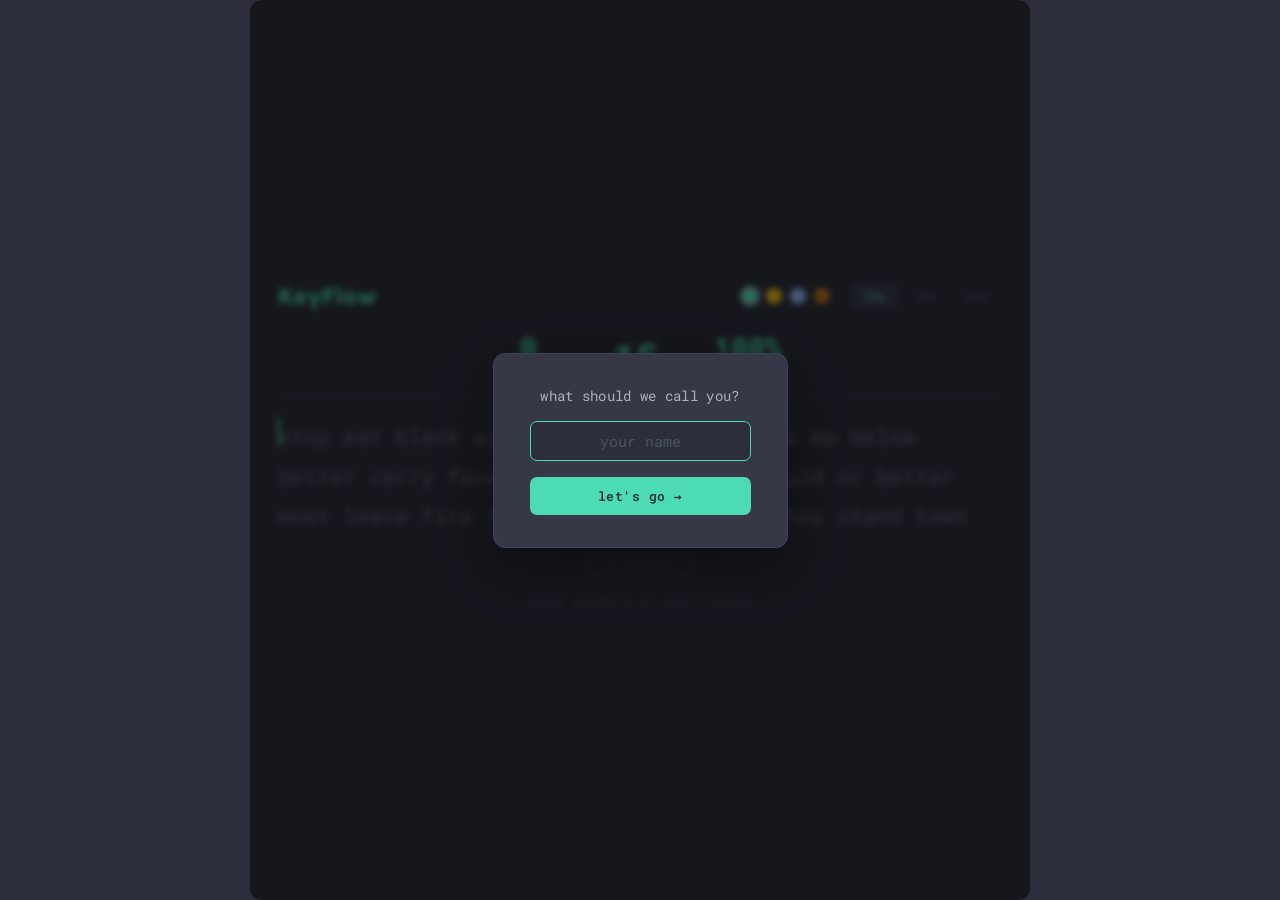
<file: index.html>
<!DOCTYPE html>
<html lang="en">
<head>
  <meta charset="UTF-8" />
  <meta name="viewport" content="width=device-width, initial-scale=1.0" />
  <title>KeyFlow</title>
  <link rel="stylesheet" href="./css/style.css" />
</head>
<body data-theme="terminal">

  <div id="app">

    <div id="top-bar">
      <div id="logo">KeyFlow</div>
      <div id="right-controls">
        <div id="theme-picker">
          <button class="theme-dot active" data-theme="terminal"   title="terminal"></button>
          <button class="theme-dot"        data-theme="monkeytype" title="monkeytype"></button>
          <button class="theme-dot"        data-theme="superuser"  title="superuser"></button>
          <button class="theme-dot"        data-theme="gruvbox"    title="gruvbox light"></button>
        </div>
        <div id="mode-bar">
          <button class="mode-btn active" data-time="15">15s</button>
          <button class="mode-btn"        data-time="30">30s</button>
          <button class="mode-btn"        data-time="60">60s</button>
        </div>
      </div>
    </div>

    <div id="typing-section">

      <div id="stats-bar">
        <div class="stat">
          <div class="stat-val" id="wpm-display">0</div>
          <div class="stat-label">wpm</div>
        </div>
        <div id="timer-display">15</div>
        <div class="stat">
          <div class="stat-val" id="acc-display">100%</div>
          <div class="stat-label">acc</div>
        </div>
      </div>

      <div id="progress-wrap">
        <div id="progress-bar"></div>
      </div>

      <div id="words-area">
        <div id="words-inner"></div>
        <div id="caret"></div>
      </div>

      <input id="hidden-input" type="text"
        autocomplete="off"
        autocorrect="off"
        autocapitalize="off"
        spellcheck="false" />

      <div id="controls">
        <button id="restart-btn">↺ restart</button>
      </div>

      <p id="hint">click anywhere to start typing</p>

    </div>

    <div id="results">
      <h2>results</h2>
      <div id="results-grid">
        <div class="result-stat">
          <div class="result-val" id="final-wpm">0</div>
          <div class="result-label">wpm</div>
        </div>
        <div class="result-stat">
          <div class="result-val" id="final-acc">0%</div>
          <div class="result-label">accuracy</div>
        </div>
        <div class="result-stat">
          <div class="result-val" id="final-correct">0</div>
          <div class="result-label">correct</div>
        </div>
      </div>
      <button id="try-again-btn">try again</button>
    </div>

    <div id="name-overlay">
      <div id="name-card">
        <p>what should we call you?</p>
        <input id="name-input" type="text"
          placeholder="your name"
          maxlength="20"
          autocomplete="off" />
        <button id="name-submit">let's go →</button>
      </div>
    </div>

  </div>

  <script src="/js/words.js"></script>
  <script src="/js/typing.js"></script>
  <script src="/js/stats.js"></script>
  <script src="/js/app.js"></script>
  <script src="/js/themes.js"></script>

</body>
</html>
</file>
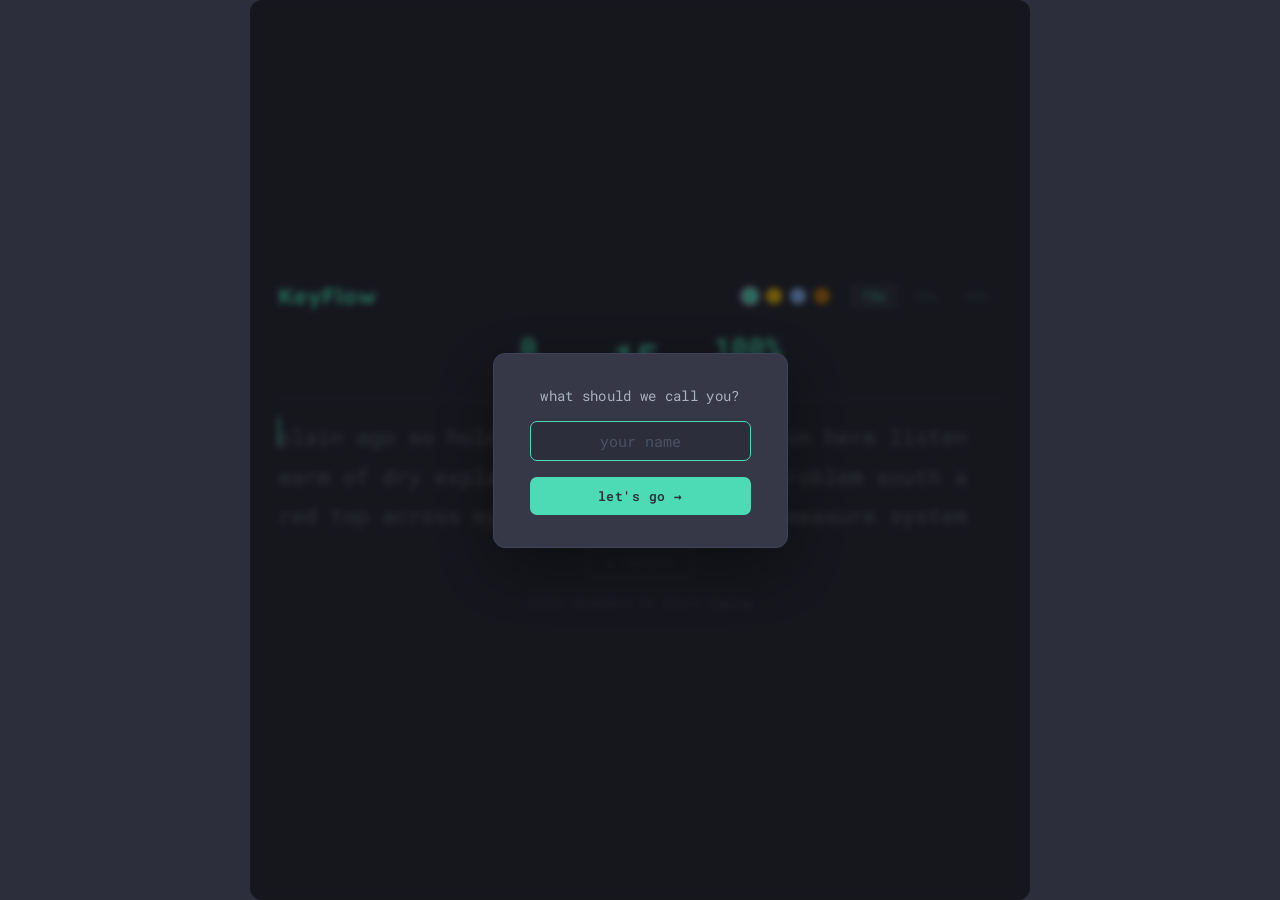
<file: html/index.html>
<!DOCTYPE html>
<html lang="en">
<head>
  <meta charset="UTF-8" />
  <meta name="viewport" content="width=device-width, initial-scale=1.0" />
  <title>KeyFlow</title>
  <link rel="stylesheet" href="../css/style.css" />
</head>
<body data-theme="terminal">

  <div id="app">

    <div id="top-bar">
      <div id="logo">KeyFlow</div>
      <div id="right-controls">
        <div id="theme-picker">
          <button class="theme-dot active" data-theme="terminal"   title="terminal"></button>
          <button class="theme-dot"        data-theme="monkeytype" title="monkeytype"></button>
          <button class="theme-dot"        data-theme="superuser"  title="superuser"></button>
          <button class="theme-dot"        data-theme="gruvbox"    title="gruvbox light"></button>
        </div>
        <div id="mode-bar">
          <button class="mode-btn active" data-time="15">15s</button>
          <button class="mode-btn"        data-time="30">30s</button>
          <button class="mode-btn"        data-time="60">60s</button>
        </div>
      </div>
    </div>

    <div id="typing-section">

      <div id="stats-bar">
        <div class="stat">
          <div class="stat-val" id="wpm-display">0</div>
          <div class="stat-label">wpm</div>
        </div>
        <div id="timer-display">15</div>
        <div class="stat">
          <div class="stat-val" id="acc-display">100%</div>
          <div class="stat-label">acc</div>
        </div>
      </div>

      <div id="progress-wrap">
        <div id="progress-bar"></div>
      </div>

      <div id="words-area">
        <div id="words-inner"></div>
        <div id="caret"></div>
      </div>

      <input id="hidden-input" type="text"
        autocomplete="off"
        autocorrect="off"
        autocapitalize="off"
        spellcheck="false" />

      <div id="controls">
        <button id="restart-btn">↺ restart</button>
      </div>

      <p id="hint">click anywhere to start typing</p>

    </div>

    <div id="results">
      <h2>results</h2>
      <div id="results-grid">
        <div class="result-stat">
          <div class="result-val" id="final-wpm">0</div>
          <div class="result-label">wpm</div>
        </div>
        <div class="result-stat">
          <div class="result-val" id="final-acc">0%</div>
          <div class="result-label">accuracy</div>
        </div>
        <div class="result-stat">
          <div class="result-val" id="final-correct">0</div>
          <div class="result-label">correct</div>
        </div>
      </div>
      <button id="try-again-btn">try again</button>
    </div>

    <div id="name-overlay">
      <div id="name-card">
        <p>what should we call you?</p>
        <input id="name-input" type="text"
          placeholder="your name"
          maxlength="20"
          autocomplete="off" />
        <button id="name-submit">let's go →</button>
      </div>
    </div>

  </div>

  <script src="../js/words.js"></script>
  <script src="../js/typing.js"></script>
  <script src="../js/stats.js"></script>
  <script src="../js/app.js"></script>
  <script src="../js/themes.js"></script>

</body>
</html>
</file>
<file: css/style.css>
/*  KeyFlow — style.css
   Themes: terminal (default) | monkeytype | superuser | gruvbox  */

@import url('https://fonts.googleapis.com/css2?family=Roboto+Mono:wght@400;500;600&family=Lexend:wght@400;500;600&display=swap');

/* 1. THEME VARIABLES */

body[data-theme="terminal"] {
  --bg:         #2c2e3b;
  --surface:    #363848;
  --surface2:   #404258;
  --accent:     #4cdbb4;
  --correct:    #abb2bf;
  --wrong:      #e06c75;
  --pending:    #5c6370;
  --muted:      #4b5263;
  --success:    #98c379;
  --text:       #abb2bf;

  --dot-terminal:   #4cdbb4;
  --dot-monkeytype: #e2b714;
  --dot-superuser:  #89b4fa;
  --dot-gruvbox:    #b57614;
}

body[data-theme="monkeytype"] {
  --bg:         #1a1a1a;
  --surface:    #252525;
  --surface2:   #2e2e2e;
  --accent:     #e2b714;
  --correct:    #d1d0c5;
  --wrong:      #ca4754;
  --pending:    #646669;
  --muted:      #3a3a3a;
  --success:    #e2b714;
  --text:       #d1d0c5;

  --dot-terminal:   #4cdbb4;
  --dot-monkeytype: #e2b714;
  --dot-superuser:  #89b4fa;
  --dot-gruvbox:    #b57614;
}

body[data-theme="superuser"] {
  --bg:         #0a0e14;
  --surface:    #1e2030;
  --surface2:   #2a2d45;
  --accent:     #89b4fa;
  --correct:    #cdd6f4;
  --wrong:      #f38ba8;
  --pending:    #313244;
  --muted:      #45475a;
  --success:    #a6e3a1;
  --text:       #cdd6f4;

  --dot-terminal:   #4cdbb4;
  --dot-monkeytype: #e2b714;
  --dot-superuser:  #89b4fa;
  --dot-gruvbox:    #b57614;
}

body[data-theme="gruvbox"] {
  --bg:         #fbf1c7;
  --surface:    #f2e5bc;
  --surface2:   #ebdbb2;
  --accent:     #b57614;
  --correct:    #3c3836;
  --wrong:      #cc241d;
  --pending:    #a89984;
  --muted:      #bdae93;
  --success:    #79740e;
  --text:       #3c3836;

  --dot-terminal:   #4cdbb4;
  --dot-monkeytype: #e2b714;
  --dot-superuser:  #89b4fa;
  --dot-gruvbox:    #b57614;
}

/* 2. RESET & BASE */

*, *::before, *::after {
  box-sizing: border-box;
  margin: 0;
  padding: 0;
}

html, body {
  height: 100%;
}

body {
  background: var(--bg);
  color: var(--text);
  font-family: 'Roboto Mono', monospace;
  transition: background 0.3s ease, color 0.3s ease;
  min-height: 100vh;
  display: flex;
  align-items: center;
  justify-content: center;
}

button {
  cursor: pointer;
  font-family: 'Roboto Mono', monospace;
}

/* 3. APP WRAPPER*/

#app {
  width: 100%;
  max-width: 780px;
  padding: 32px 28px 40px;
  display: flex;
  flex-direction: column;
  align-items: center;
  gap: 24px;
  position: relative;
  min-height: 100vh;
  justify-content: center;
}

/* 4. TOP BAR*/

#top-bar {
  width: 100%;
  display: flex;
  align-items: center;
  justify-content: space-between;
}

#logo {
  font-family: 'Lexend', sans-serif;
  font-size: 22px;
  font-weight: 600;
  color: var(--accent);
  letter-spacing: 1px;
  transition: color 0.3s;
  user-select: none;
}

#right-controls {
  display: flex;
  align-items: center;
  gap: 20px;
}

/* 
   5. THEME PICKER
    */

#theme-picker {
  display: flex;
  align-items: center;
  gap: 8px;
}

.theme-dot {
  width: 16px;
  height: 16px;
  border-radius: 50%;
  border: 2px solid transparent;
  padding: 0;
  transition: transform 0.15s ease, border-color 0.15s ease, box-shadow 0.15s ease;
  outline: none;
  position: relative;
}

.theme-dot:hover {
  transform: scale(1.25);
}

.theme-dot.active {
  border-color: var(--text);
  transform: scale(1.2);
  box-shadow: 0 0 0 1px var(--bg);
}

.theme-dot[data-theme="terminal"]   { background: var(--dot-terminal); }
.theme-dot[data-theme="monkeytype"] { background: var(--dot-monkeytype); }
.theme-dot[data-theme="superuser"]  { background: var(--dot-superuser); }
.theme-dot[data-theme="gruvbox"]    { background: var(--dot-gruvbox); }

/* Tooltip on hover */
.theme-dot::after {
  content: attr(title);
  position: absolute;
  bottom: -26px;
  left: 50%;
  transform: translateX(-50%);
  font-size: 10px;
  color: var(--muted);
  white-space: nowrap;
  opacity: 0;
  pointer-events: none;
  transition: opacity 0.15s;
  font-family: 'Roboto Mono', monospace;
}

.theme-dot:hover::after {
  opacity: 1;
}

/* 
   6. MODE BUTTONS (15s / 30s / 60s)
    */

#mode-bar {
  display: flex;
  gap: 4px;
}

.mode-btn {
  background: transparent;
  border: none;
  color: var(--muted);
  font-size: 13px;
  padding: 5px 12px;
  border-radius: 6px;
  transition: color 0.15s, background 0.15s;
  font-weight: 400;
}

.mode-btn:hover {
  color: var(--text);
  background: var(--surface);
}

.mode-btn.active {
  color: var(--accent);
  background: var(--surface);
}

/* 
   7. TYPING SECTION
    */

#typing-section {
  width: 100%;
  display: flex;
  flex-direction: column;
  align-items: center;
  gap: 18px;
}

/* 
   8. STATS BAR
    */

#stats-bar {
  width: 100%;
  display: flex;
  justify-content: center;
  align-items: center;
  gap: 48px;
}

.stat {
  text-align: center;
  min-width: 60px;
}

.stat-val {
  font-size: 28px;
  font-weight: 600;
  color: var(--accent);
  line-height: 1;
  transition: color 0.3s;
}

.stat-label {
  font-size: 10px;
  color: var(--muted);
  margin-top: 4px;
  letter-spacing: 1.5px;
  text-transform: lowercase;
  transition: color 0.3s;
}

#timer-display {
  font-size: 38px;
  font-weight: 600;
  color: var(--accent);
  line-height: 1;
  min-width: 60px;
  text-align: center;
  transition: color 0.3s;
}

/* Timer turns red when low */
#timer-display.low {
  color: var(--wrong);
}

/* 
   9. PROGRESS BAR
    */

#progress-wrap {
  width: 100%;
  height: 2px;
  background: var(--surface);
  border-radius: 2px;
  overflow: hidden;
}

#progress-bar {
  height: 100%;
  width: 0%;
  background: var(--accent);
  border-radius: 2px;
  transition: width 0.1s linear, background 0.3s;
}

/* 
   10. WORDS AREA  ← most important zone
    */

#words-area {
  width: 100%;
  height: 112px;
  overflow: hidden;
  position: relative;
  cursor: text;
  user-select: none;
  font-size: 22px;
  line-height: 1.8;
}

#words-inner {
  position: absolute;
  top: 0;
  left: 0;
  right: 0;
  transition: top 0.15s ease;
}

/* Individual word */
/* .word {
  display: inline-block;
  margin-right: 12px;
  position: relative;
} */
 
 .word {
  display: inline-block;
  position: relative;
  
  /* REMOVE THIS: */
  /* margin-right: 12px; */ 
  
  /* ADD THIS: */
  white-space: nowrap; 
}

/* Individual character */
.char {
  display: inline-block;
  color: var(--pending);
  transition: color 0.05s;
  white-space: pre; 
  vertical-align: top;
}

.char.correct {
  color: var(--correct);
}

.char.wrong {
  color: var(--wrong);
}

/* Extra characters typed beyond word length */
.char.extra {
  color: var(--wrong);
  text-decoration: underline;
  text-underline-offset: 3px;
}

/* 
   11. CARET
    */

#caret {
  position: absolute;
  width: 2px;
  height: 1.3em;
  background: var(--accent);
  border-radius: 1px;
  pointer-events: none;
  transition: left 0.06s ease, top 0.06s ease, background 0.3s;
  animation: blink 1s step-end infinite;
}

@keyframes blink {
  0%, 100% { opacity: 1; }
  50%       { opacity: 0; }
}

/* Stop blinking while typing */
#caret.typing {
  animation: none;
  opacity: 1;
}

/* 
   12. HIDDEN INPUT
    */

#hidden-input {
  position: absolute;
  left: -9999px;
  top: -9999px;
  width: 1px;
  height: 1px;
  opacity: 0;
  pointer-events: none;
}

/* 
   13. CONTROLS & HINT
    */

#controls {
  display: flex;
  justify-content: center;
  gap: 10px;
}

#restart-btn {
  background: transparent;
  border: 1px solid var(--muted);
  color: var(--muted);
  font-size: 12px;
  padding: 6px 18px;
  border-radius: 6px;
  letter-spacing: 0.5px;
  transition: border-color 0.15s, color 0.15s;
}

#restart-btn:hover {
  border-color: var(--text);
  color: var(--text);
}

#hint {
  font-size: 11px;
  color: var(--muted);
  text-align: center;
  letter-spacing: 0.5px;
  transition: opacity 0.3s;
}

#hint.hidden {
  opacity: 0;
  pointer-events: none;
}

/* 
   14. RESULTS SCREEN
    */

#results {
  display: none;
  flex-direction: column;
  align-items: center;
  gap: 28px;
  width: 100%;
  animation: fadeUp 0.3s ease;
}

@keyframes fadeUp {
  from { opacity: 0; transform: translateY(10px); }
  to   { opacity: 1; transform: translateY(0); }
}

#results h2 {
  font-size: 11px;
  font-weight: 500;
  color: var(--muted);
  letter-spacing: 3px;
  text-transform: uppercase;
}

#results-grid {
  display: flex;
  gap: 52px;
  align-items: flex-end;
}

.result-stat {
  text-align: center;
}

.result-val {
  font-size: 56px;
  font-weight: 600;
  color: var(--accent);
  line-height: 1;
  transition: color 0.3s;
}

.result-label {
  font-size: 11px;
  color: var(--muted);
  margin-top: 6px;
  letter-spacing: 1.5px;
}

/* Personal best badge */
.result-val.best::after {
  content: 'pb';
  font-size: 14px;
  color: var(--success);
  vertical-align: super;
}

#try-again-btn {
  background: var(--accent);
  color: var(--bg);
  border: none;
  font-size: 13px;
  font-weight: 600;
  padding: 10px 32px;
  border-radius: 8px;
  letter-spacing: 0.5px;
  transition: opacity 0.15s, transform 0.1s;
}

#try-again-btn:hover {
  opacity: 0.85;
  transform: translateY(-1px);
}

#try-again-btn:active {
  transform: translateY(0);
}

/* 
   15. NAME OVERLAY  (first visit)
    */

#name-overlay {
  position: absolute;
  inset: 0;
  background: rgba(0, 0, 0, 0.5);
  display: flex;
  align-items: center;
  justify-content: center;
  border-radius: 12px;
  backdrop-filter: blur(3px);
  z-index: 100;
  animation: fadeIn 0.2s ease;
}

#name-overlay.hidden {
  display: none;
}

@keyframes fadeIn {
  from { opacity: 0; }
  to   { opacity: 1; }
}

#name-card {
  background: var(--surface);
  border: 1px solid var(--surface2);
  border-radius: 12px;
  padding: 32px 36px;
  display: flex;
  flex-direction: column;
  gap: 16px;
  align-items: center;
  min-width: 280px;
  box-shadow: 0 20px 60px rgba(0, 0, 0, 0.4);
  transition: background 0.3s;
  animation: cardIn 0.25s ease;
}

@keyframes cardIn {
  from { opacity: 0; transform: scale(0.95) translateY(8px); }
  to   { opacity: 1; transform: scale(1) translateY(0); }
}

#name-card p {
  color: var(--text);
  font-size: 14px;
  text-align: center;
  letter-spacing: 0.3px;
}

#name-input {
  width: 100%;
  background: var(--bg);
  border: 1px solid var(--muted);
  border-radius: 7px;
  color: var(--text);
  font-family: 'Roboto Mono', monospace;
  font-size: 15px;
  padding: 9px 14px;
  outline: none;
  text-align: center;
  transition: border-color 0.15s;
}

#name-input:focus {
  border-color: var(--accent);
}

#name-input::placeholder {
  color: var(--muted);
}

#name-submit {
  width: 100%;
  background: var(--accent);
  color: var(--bg);
  border: none;
  border-radius: 7px;
  font-size: 13px;
  font-weight: 600;
  padding: 10px;
  letter-spacing: 0.5px;
  transition: opacity 0.15s, transform 0.1s;
}

#name-submit:hover {
  opacity: 0.85;
  transform: translateY(-1px);
}

/* 16. SCROLLBAR  (minimal)*/

::-webkit-scrollbar { width: 4px; }
::-webkit-scrollbar-track { background: transparent; }
::-webkit-scrollbar-thumb { background: var(--muted); border-radius: 2px; }

/* 17. RESPONSIVE */

@media (max-width: 600px) {
  #app { padding: 20px 16px; }
  #words-area { font-size: 18px; height: 100px; }
  .result-val { font-size: 40px; }
  #results-grid { gap: 28px; }
  #stats-bar { gap: 24px; }
  #timer-display { font-size: 30px; }
  .stat-val { font-size: 22px; }
  #logo { font-size: 18px; }
}
</file>
